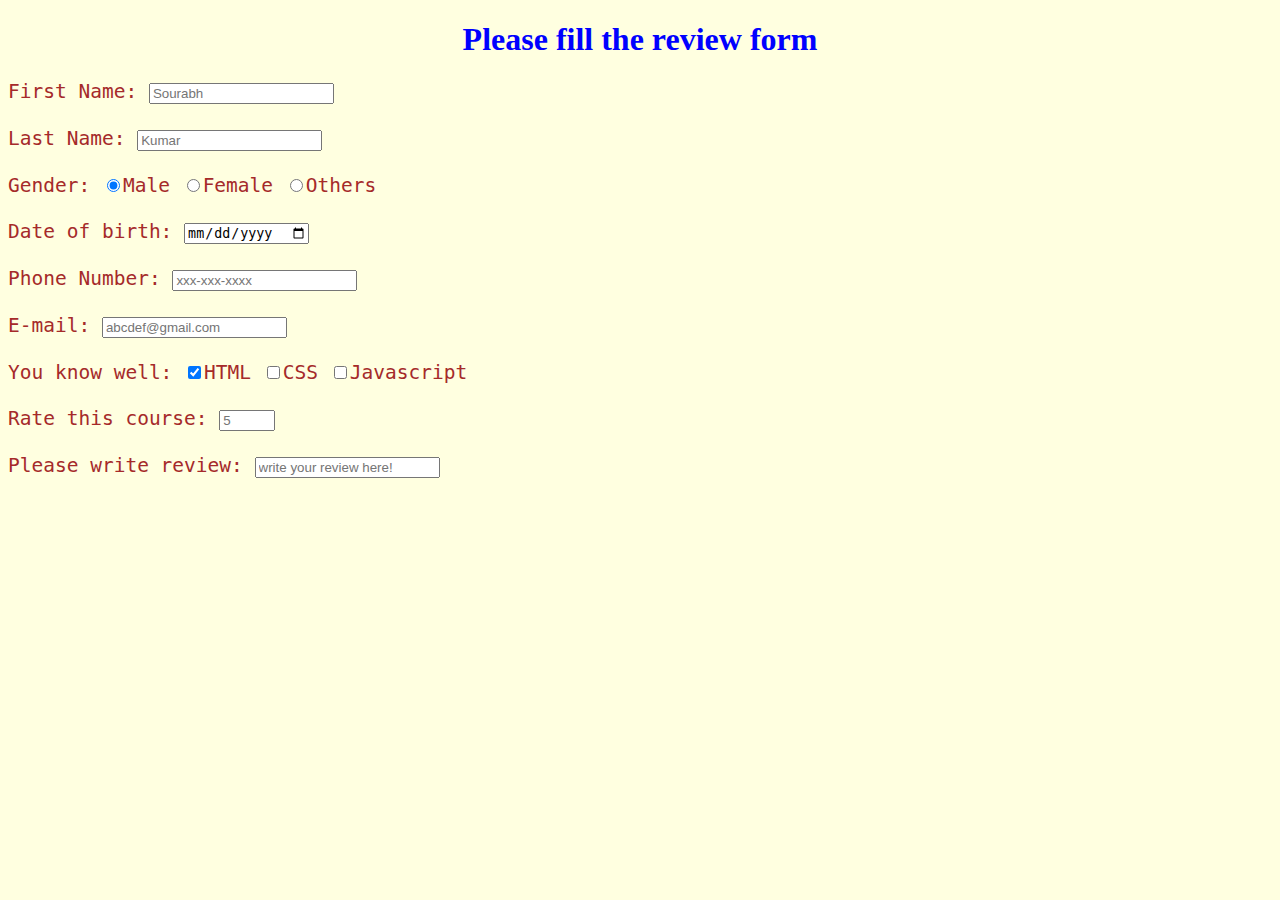
<file: blackDog/index.html>
<!DOCTYPE html>
<html>

<head>

	<style type="text/css">
		body{
		background-color: lightyellow;
		font-family: cursive;
		}
		#h11{
		color: blue;
		text-align: center;
		}
		/*using 3 separate CSS classes or IDs*/
		.spann{
		color: green;
		}
		#formm{
			color: brown;
			font-family: monospace;
			font-size: 150%; 
		}
	</style>

	<title>final_assignment</title>
	<script type="text/javascript">
		//here we are testing the validity of given input
		function validate_input()
		{
			var field=document.getElementById("f_name").value;
			var regex=/^[A-Za-z]+$/;
			if(regex.test(field))
				document.getElementById("fn_message").innerHTML="valid input";
			else
				document.getElementById("fn_message").innerHTML="please enter valid first name";
		}

		//here we are validating phone number
		function validate_phone()
		{
			var phone_no=document.getElementById("phone_num").value;
			var regex=/^\d{3}-\d{3}-\d{4}$/;
			if(regex.test(phone_no))
				document.getElementById("ph_message").innerHTML="valid number";
			else
				document.getElementById("ph_message").innerHTML="not a valid number";
		}
	</script>
	
</head>


<body>

	<h1 id="h11">Please fill the review form</h1>
	<form id="formm">
		<!--creating a user review form of this course-->
		First Name:
		<input type="text" id="f_name" name="first_name" onblur="validate_input()" placeholder="Sourabh" required><span id="fn_message" class="spann">&nbsp;</span>
		<br>
		<br>
		Last Name:
		<input type="text" id="l_name" name="last_name" placeholder="Kumar">
		<br>
		<br>
		Gender:
		<input class="gen" type="radio" name="gender" value="male" checked="">Male
		<input class="gen" type="radio" name="gender" value="female">Female
		<input class="gen" type="radio" name="gender" value="others">Others
		<br>
		<br>
		Date of birth:
		<input type="date" name="date" required="">
		<br>
		<br>
		Phone Number:
		<input type="text" id="phone_num" name="p_number" onblur="validate_phone()" placeholder="xxx-xxx-xxxx" required=""><span id="ph_message" class="spann">&nbsp;</span>
		<br>
		<br>
		E-mail:
		<input type="email" name="email_id" placeholder="abcdef@gmail.com" required="">
		<br>
		<br>
		You know well:
		<input class="well" type="checkbox" name="know_well" value="HTML" checked>HTML
		<input class="well" type="checkbox" name="know_well" value="CSS">CSS
		<input class="well" type="checkbox" name="know_well" value="Javascript">Javascript
		<br>
		<br>
		Rate this course:
		<input type="number" name="rate_course" value="rate" placeholder="5" min="1" max="10">
		<br>
		<br>
		Please write review:
		<input type="text" name="review" placeholder="write your review here!">
	</form>
	
</body>

</html>
</file>
